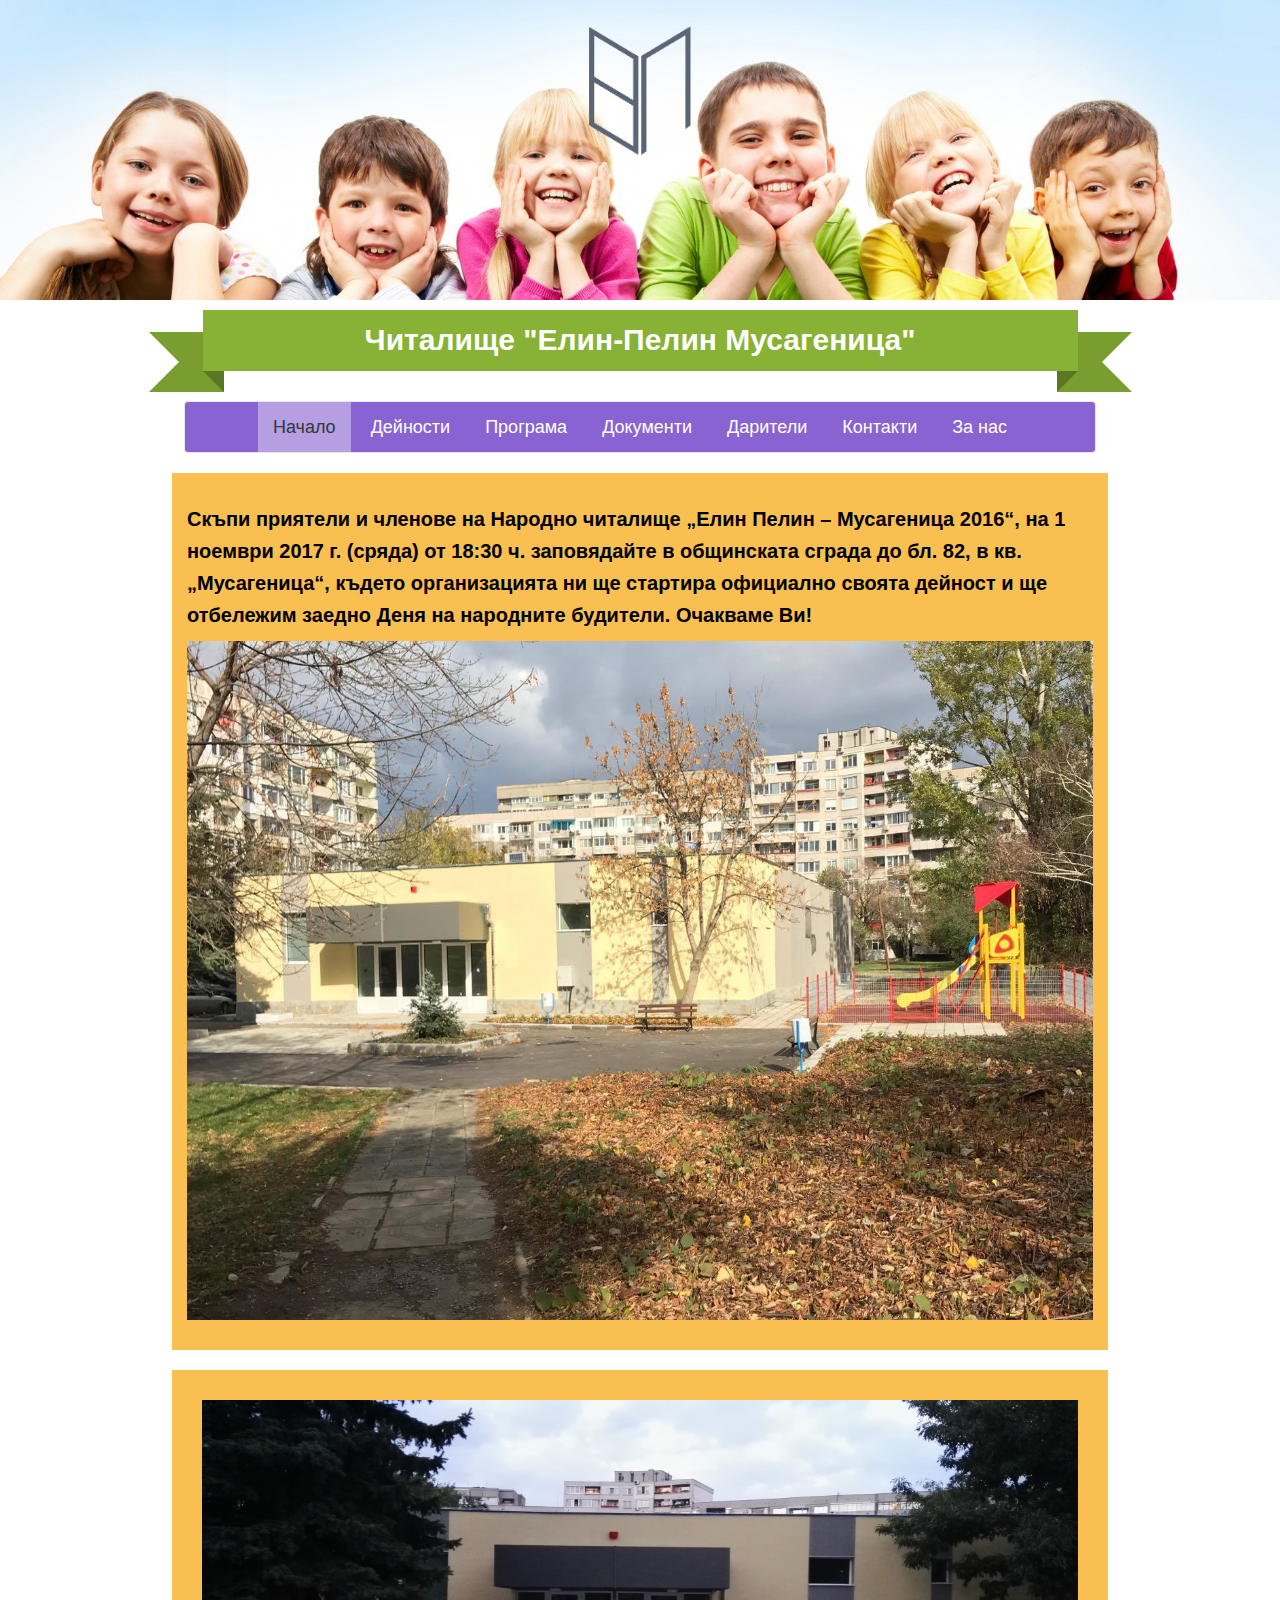
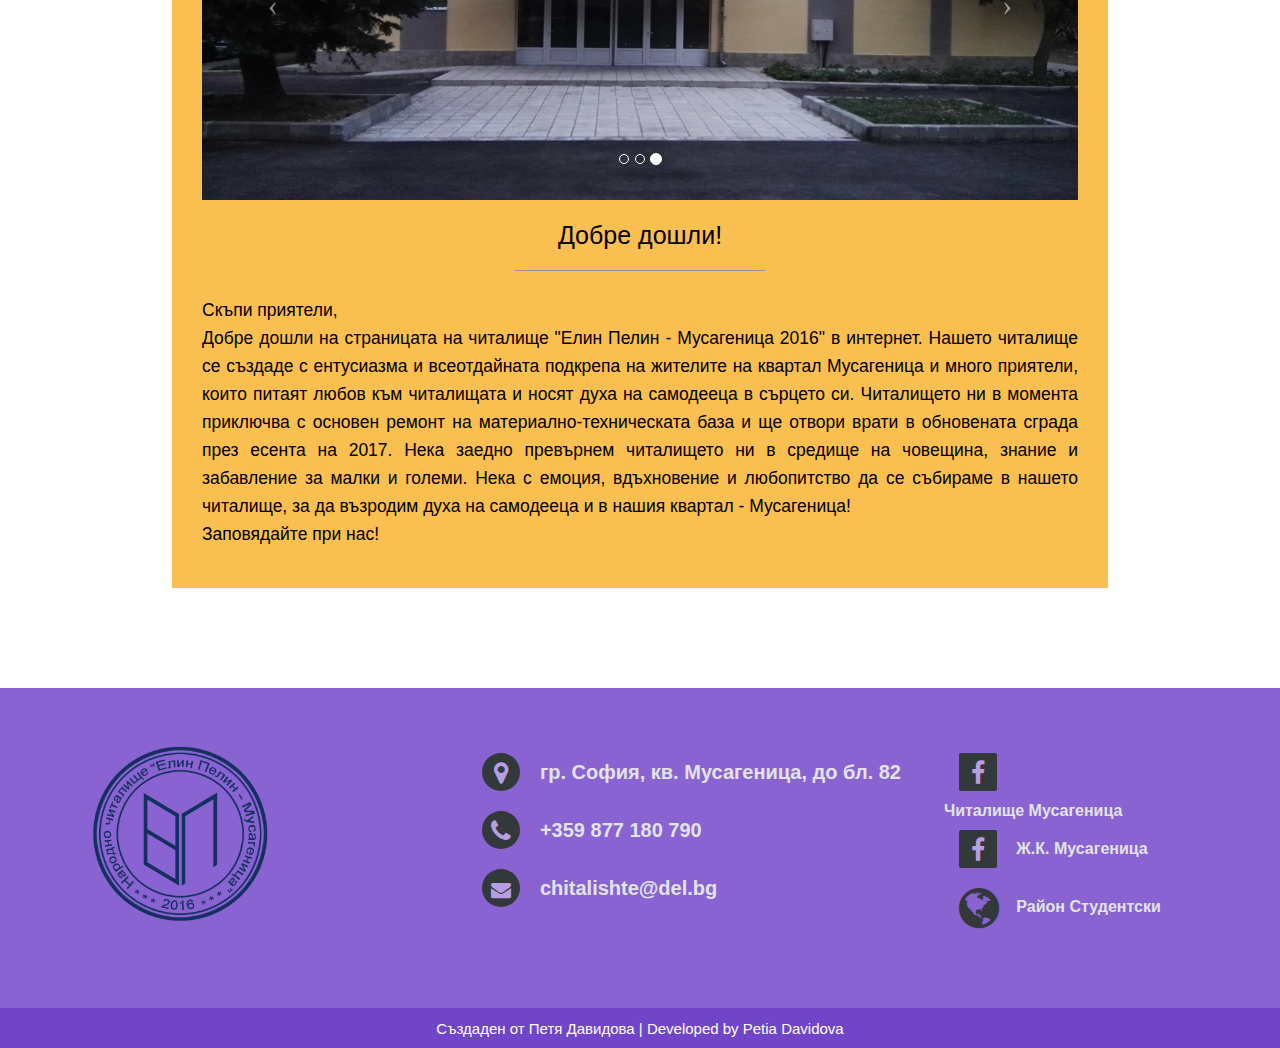
<file: index.html>
<!DOCTYPE html>
<html>
<head>
  <meta charset="utf-8">
  <meta name="viewport" content="width=device-width, initial-scale=1">
  <link rel="stylesheet" href="https://maxcdn.bootstrapcdn.com/bootstrap/3.3.7/css/bootstrap.min.css"
  integrity="sha384-BVYiiSIFeK1dGmJRAkycuHAHRg32OmUcww7on3RYdg4Va+PmSTsz/K68vbdEjh4u" crossorigin="anonymous">
  <link rel="stylesheet" href="http://maxcdn.bootstrapcdn.com/font-awesome/4.2.0/css/font-awesome.min.css">
  <link rel="stylesheet" type="text/css" href="stylesheet.css">
  <script src="https://ajax.googleapis.com/ajax/libs/jquery/3.2.1/jquery.min.js"></script>
  <!-- Latest compiled and minified JavaScript -->
  <script src="https://maxcdn.bootstrapcdn.com/bootstrap/3.3.7/js/bootstrap.min.js"
  integrity="sha384-Tc5IQib027qvyjSMfHjOMaLkfuWVxZxUPnCJA7l2mCWNIpG9mGCD8wGNIcPD7Txa" crossorigin="anonymous"></script>
  <title>Читалище "Елин-Пелин Мусагеница"</title>
  <link rel="icon" type="image/png" sizes="16x16" href="images/flavicon.png">

  <!-- Fonts -->
  <link href="https://fonts.googleapis.com/css?family=Open+Sans:300italic,400italic,600italic,700italic,800italic,400,300,600,700,800" rel="stylesheet" type="text/css">
  <link href="https://fonts.googleapis.com/css?family=Josefin+Slab:100,300,400,600,700,100italic,300italic,400italic,600italic,700italic" rel="stylesheet" type="text/css">
</head>

<body>

  <div class="jumbotron">
    <div class="container" id="logo-container">
      <a href="index.html"><img class="logo" src="images/logo.png"></a>
    </div>
  </div>
  <div class="container-fluid"id="header-ribbon">
      <div class="span12">
        <ul class="ribbon">
          <strong class="ribbon-content">Читалище "Елин-Пелин Мусагеница"</strong>
        </ul>
    </div>
  </div>

<!--- NAVBAR ---------------------------------------------->
  <div class="container">
    <nav class="navbar navbar-default">
      <div class="container-fluid">
        <!-- Brand and toggle get grouped for better mobile display -->
        <div class="navbar-header">
          <button type="button" class="navbar-toggle" data-toggle="collapse"
          data-target="#my-nav" aria-expanded="false">
            <span class="sr-only">Toggle navigation</span>
            <span class="icon-bar"></span>
            <span class="icon-bar"></span>
            <span class="icon-bar"></span>
          </button>
          <!-- <a class="navbar-brand" href="#">Brand</a> -->
        </div>

        <div class="collapse navbar-collapse" id="my-nav">
          <ul class="nav navbar-nav">
            <li class="active"><a href="index.html">Начало <span class="sr-only">(current)</span></a></li>
            <li><a href="activities.html">Дейности</a></li>
            <li><a href="#">Програма</a></li>
            <li><a href="docs.html">Документи</a></li>
            <li><a href="donate.html">Дарители</a></li>
            <li><a href="contact.html">Контакти</a></li>
            <li><a href="about-us.html">За нас</a></li>
          </ul>
        </div><!-- /.navbar-collapse -->
      </div><!-- /.container-fluid -->
    </nav>
  </div>

<div class="container">
  <div class="row">
    <div class="box">
      <p style="font-size: 20px"><strong> Скъпи приятели и членове на Народно читалище „Елин Пелин – Мусагеница 2016“,
          на 1 ноември 2017 г. (сряда) от 18:30 ч. заповядайте в общинската сграда до бл. 82,
          в кв. „Мусагеница“, където организацията ни ще стартира официално своята дейност и
          ще отбележим заедно Деня на народните будители. Очакваме Ви!</strong></p>
      <img class="news" src="images/chitalishte.jpg"/>
    </div>
  </div>
</div>

<div class="container">
  <div class="row">
    <div class="box">
      <div id="slides" class="col-sm-12 text-center">
        <div id="my-carousel" class="carousel slide" data-ride="carousel">
          <!-- Indicators -->
          <ol class="carousel-indicators hidden-xs">
            <li data-target="#my-carousel" data-slide-to="0" class=""></li>
            <li data-target="#my-carousel" data-slide-to="1" class=""></li>
            <li data-target="#my-carousel" data-slide-to="2" class="active"></li>
          </ol>

          <!-- Wrapper for slides -->
          <div class="carousel-inner">
              <div class="item">
                  <img class="img-responsive img-full" src="images/home-display/image1.jpg" alt="">
              </div>
              <div class="item">
                  <img class="img-responsive img-full" src="images/home-display/image2.jpg" alt="">
              </div>
              <div class="item active">
                  <img class="img-responsive img-full" src="images/home-display/image3.jpg" alt="">
              </div>
          </div>

          <!-- Controls -->
          <a class="left carousel-control" href="#my-carousel" data-slide="prev">
              <span class="icon-prev"></span>
          </a>
          <a class="right carousel-control" href="#my-carousel" data-slide="next">
              <span class="icon-next"></span>
          </a>
        </div>
        <p style="font-size: 25px; padding-top: 15px">Добре дошли!</p>
        <hr class="tagline-divider">
        <p class="intro-text" align="justify">Скъпи приятели,<br>
          Добре дошли на страницата на читалище "Елин Пелин - Мусагеница 2016" в интернет.
          Нашето читалище се създаде с ентусиазма и всеотдайната подкрепа на жителите на
          квартал Мусагеница и много приятели, които питаят любов към читалищата и носят
          духа на самодееца в сърцето си. Читалището ни в момента приключва с основен
          ремонт на материално-техническата база и ще отвори врати в обновената сграда
          през есента на 2017. Нека заедно превърнем читалището ни в средище на човещина,
          знание и забавление за малки и големи. Нека с емоция, вдъхновение и любопитство
          да се събираме в нашето читалище, за да възродим духа на самодееца и в
          нашия квартал - Мусагеница!<br>
          Заповядайте при нас!


          <!--  -->
        </p>
      </div>
    </div>
  </div>

  <!-- <div class="row">
    <div class="box">
      <div class="col-lg-12">
        <hr>
        <h2 class="intro-text text-center">Build a website
            <strong>worth visiting</strong>
        </h2>
        <hr>
        <hr class="visible-xs">
        <p>The boxes used in this template are nested inbetween a normal Bootstrap row and the start of your column layout. The boxes will be full-width boxes, so if you want to make them smaller then you will need to customize.</p>
        <p>A huge thanks to <a href="http://join.deathtothestockphoto.com/" target="_blank">Death to the Stock Photo</a> for allowing us to use the beautiful photos that make this template really come to life. When using this template, make sure your photos are decent. Also make sure that the file size on your photos is kept to a minumum to keep load times to a minimum.</p>
        <p>Lorem ipsum dolor sit amet, consectetur adipiscing elit. Nunc placerat diam quis nisl vestibulum dignissim. In hac habitasse platea dictumst. Interdum et malesuada fames ac ante ipsum primis in faucibus. Pellentesque habitant morbi tristique senectus et netus et malesuada fames ac turpis egestas.</p>
      </div>
    </div>
  </div>

        <div class="row">
            <div class="box">
                <div class="col-lg-12">
                    <hr>
                    <h2 class="intro-text text-center">Beautiful boxes
                        <strong>to showcase your content</strong>
                    </h2>
                    <hr>
                    <p>Use as many boxes as you like, and put anything you want in them! They are great for just about anything, the sky's the limit!</p>
                    <p>Lorem ipsum dolor sit amet, consectetur adipiscing elit. Nunc placerat diam quis nisl vestibulum dignissim. In hac habitasse platea dictumst. Interdum et malesuada fames ac ante ipsum primis in faucibus. Pellentesque habitant morbi tristique senectus et netus et malesuada fames ac turpis egestas.</p>
                </div>
            </div>
        </div>
 -->
</div>

  <footer class="footer-distributed">
    <div class="footer-left">
      <a href="index.html"><img class="footer-logo" src="images/stamp2.png"></a>
        <!-- <div class="logo-div">
        </div> -->
    </div>
    <div class="footer-center">
      <div>
        <i class="fa fa-map-marker" id="footer-icons"></i>
        <p>гр. София, кв. Мусагеница, до бл. 82</p>
      </div>
      <div>
        <i class="fa fa-phone" id="footer-icons"></i>
        <p>+359 877 180 790</p>
      </div>
      <div>
        <i class="fa fa-envelope" id="footer-icons" style="font-size: 20px"></i>
        <p>chitalishte@del.bg</p>
      </div>
    </div>
    <div class="footer-right">
      <div>
        <a href="https://www.facebook.com/Народно-читалище-Елин-Пелин-Мусагеница-2016-1690058224628591/"><i class="fa fa-facebook" id="footer-icons" style="border-radius: 2px"></i></a>
        <a href="https://www.facebook.com/Народно-читалище-Елин-Пелин-Мусагеница-2016-1690058224628591/" class="footer-links">Читалище Мусагеница</a>
      </div>
      <div>
        <a href="https://www.facebook.com/Musagenica/"><i class="fa fa-facebook" id="footer-icons" style="border-radius: 2px"></i></a>
        <a href="https://www.facebook.com/Musagenica/" class="footer-links">Ж.К. Мусагеница</a>
      </div>
      <div>
        <a href="http://www.studentski.bg/"><i class="fa fa-globe" id="footer-icons"></i></a>
        <a href="http://www.studentski.bg/" class="footer-links">Район Студентски</a>
      </div>
    </div>
  </footer>
  <footer class="credits">
    <div class="container-fluid" style="padding-top: 10px">
      <a href="https://www.linkedin.com/in/petia-davidova/">Създаден от Петя Давидова | Developed by Petia Davidova</a>
    </div>
  </footer>
</body>
</html>
</file>
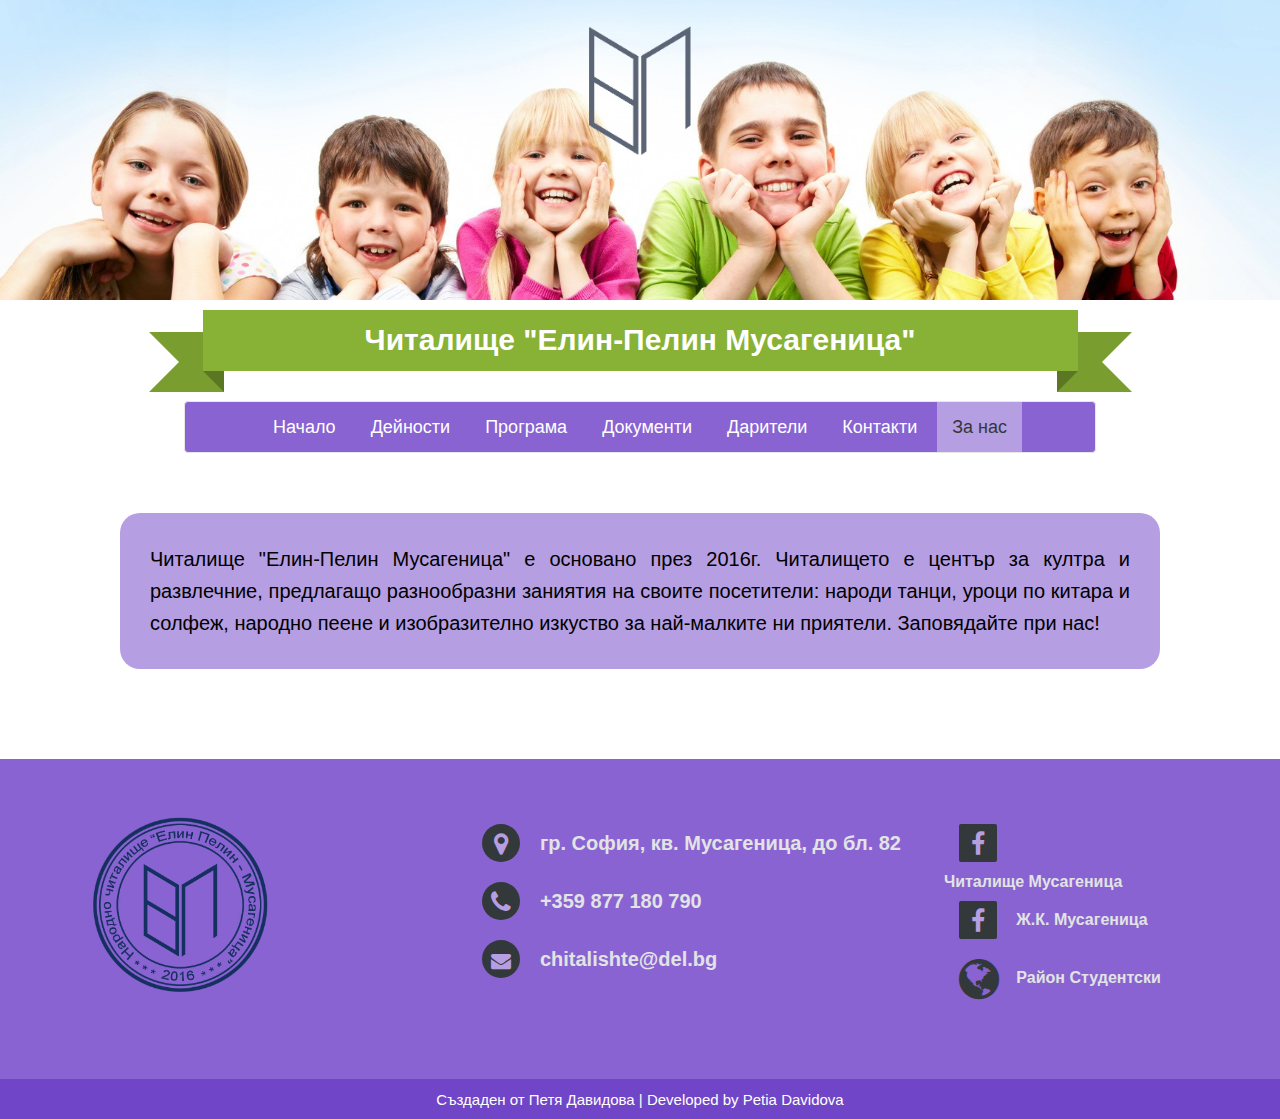
<file: about-us.html>
<!DOCTYPE html>
<html>
<head>
  <meta charset="utf-8">
  <meta name="viewport" content="width=device-width, initial-scale=1">
  <link rel="stylesheet" href="https://maxcdn.bootstrapcdn.com/bootstrap/3.3.7/css/bootstrap.min.css"
  integrity="sha384-BVYiiSIFeK1dGmJRAkycuHAHRg32OmUcww7on3RYdg4Va+PmSTsz/K68vbdEjh4u" crossorigin="anonymous">
  <link rel="stylesheet" href="http://maxcdn.bootstrapcdn.com/font-awesome/4.2.0/css/font-awesome.min.css">
  <link rel="stylesheet" type="text/css" href="stylesheet.css">
  <script src="https://ajax.googleapis.com/ajax/libs/jquery/3.2.1/jquery.min.js"></script>
  <!-- Latest compiled and minified JavaScript -->
  <script src="https://maxcdn.bootstrapcdn.com/bootstrap/3.3.7/js/bootstrap.min.js"
  integrity="sha384-Tc5IQib027qvyjSMfHjOMaLkfuWVxZxUPnCJA7l2mCWNIpG9mGCD8wGNIcPD7Txa" crossorigin="anonymous"></script>
  <title>Читалище "Елин-Пелин Мусагеница"</title>
  <link rel="icon" type="image/png" sizes="16x16" href="images/flavicon.png">

  <!-- Fonts -->
  <link href="https://fonts.googleapis.com/css?family=Open+Sans:300italic,400italic,600italic,700italic,800italic,400,300,600,700,800" rel="stylesheet" type="text/css">
  <link href="https://fonts.googleapis.com/css?family=Josefin+Slab:100,300,400,600,700,100italic,300italic,400italic,600italic,700italic" rel="stylesheet" type="text/css">
</head>

<body>

  <div class="jumbotron">
    <div class="container" id="logo-container">
      <a href="index.html"><img class="logo" src="images/logo.png"></a>
    </div>
  </div>
  <div class="container-fluid"id="header-ribbon">
      <div class="span12">
        <ul class="ribbon">
          <strong class="ribbon-content">Читалище "Елин-Пелин Мусагеница"</strong>
        </ul>
    </div>
  </div>

<!--- NAVBAR ---------------------------------------------->
  <div class="container">
    <nav class="navbar navbar-default">
      <div class="container-fluid">
        <!-- Brand and toggle get grouped for better mobile display -->
        <div class="navbar-header">
          <button type="button" class="navbar-toggle" data-toggle="collapse"
          data-target="#my-nav" aria-expanded="false">
            <span class="sr-only">Toggle navigation</span>
            <span class="icon-bar"></span>
            <span class="icon-bar"></span>
            <span class="icon-bar"></span>
          </button>
          <!-- <a class="navbar-brand" href="#">Brand</a> -->
        </div>

        <div class="collapse navbar-collapse" id="my-nav">
          <ul class="nav navbar-nav">
            <li><a href="index.html">Начало <span class="sr-only">(current)</span></a></li>
            <li><a href="activities.html">Дейности</a></li>
            <li><a href="#">Програма</a></li>
            <li><a href="docs.html">Документи</a></li>
            <li><a href="donate.html">Дарители</a></li>
            <li><a href="contact.html">Контакти</a></li>
            <li class="active"><a href="about-us.html">За нас</a></li>
          </ul>
        </div><!-- /.navbar-collapse -->
      </div><!-- /.container-fluid -->
    </nav>
  </div>


  <div class="container" id="about">
    <div class="row">
      <div class="col-md-12">
        <p>Читалище "Елин-Пелин Мусагеница" е основано през 2016г. Читалището е
          център за култра и развлечние, предлагащо разнообразни заниятия на своите
          посетители: народи танци, уроци по китара и солфеж, народно пеене и
          изобразително изкуство за най-малките ни приятели. Заповядайте
          при нас!</p>
      </div>
    </div>
  </div>

  <footer class="footer-distributed">
    <div class="footer-left">
      <a href="index.html"><img class="footer-logo" src="images/stamp2.png"></a>
        <!-- <div class="logo-div">
        </div> -->
    </div>
    <div class="footer-center">
      <div>
        <i class="fa fa-map-marker" id="footer-icons"></i>
        <p>гр. София, кв. Мусагеница, до бл. 82</p>
      </div>
      <div>
        <i class="fa fa-phone" id="footer-icons"></i>
        <p>+359 877 180 790</p>
      </div>
      <div>
        <i class="fa fa-envelope" id="footer-icons" style="font-size: 20px"></i>
        <p>chitalishte@del.bg</p>
      </div>
    </div>
    <div class="footer-right">
      <div>
        <a href="https://www.facebook.com/Народно-читалище-Елин-Пелин-Мусагеница-2016-1690058224628591/"><i class="fa fa-facebook" id="footer-icons" style="border-radius: 2px"></i></a>
        <a href="https://www.facebook.com/Народно-читалище-Елин-Пелин-Мусагеница-2016-1690058224628591/" class="footer-links">Читалище Мусагеница</a>
      </div>
      <div>
        <a href="https://www.facebook.com/Musagenica/"><i class="fa fa-facebook" id="footer-icons" style="border-radius: 2px"></i></a>
        <a href="https://www.facebook.com/Musagenica/" class="footer-links">Ж.К. Мусагеница</a>
      </div>
      <div>
        <a href="http://www.studentski.bg/"><i class="fa fa-globe" id="footer-icons"></i></a>
        <a href="http://www.studentski.bg/" class="footer-links">Район Студентски</a>
      </div>
    </div>
  </footer>
  <footer class="credits">
    <div class="container-fluid" style="padding-top: 10px">
      <a href="https://www.linkedin.com/in/petia-davidova/">Създаден от Петя Давидова | Developed by Petia Davidova</a>
    </div>
  </footer>
</body>
</html>
</file>
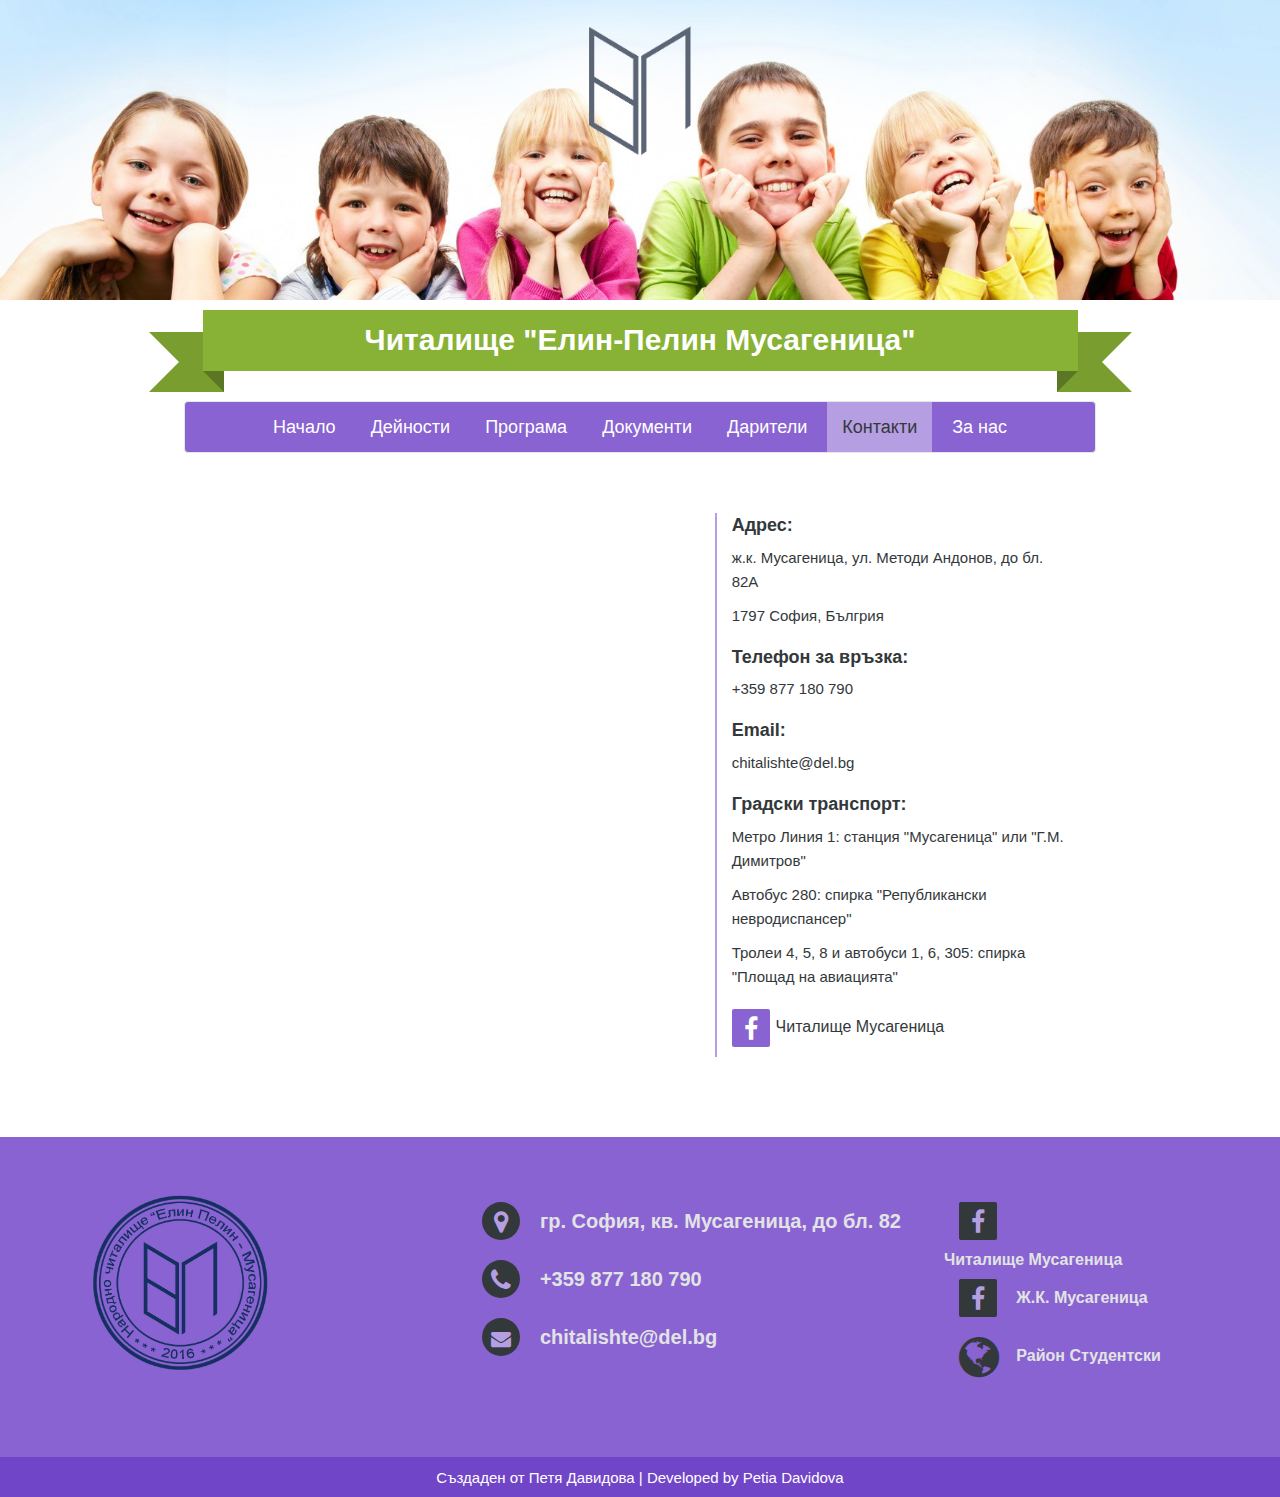
<file: contact.html>
<!DOCTYPE html>
<html>
<head>
  <meta charset="utf-8">
  <meta name="viewport" content="width=device-width, initial-scale=1">
  <link rel="stylesheet" href="https://maxcdn.bootstrapcdn.com/bootstrap/3.3.7/css/bootstrap.min.css"
  integrity="sha384-BVYiiSIFeK1dGmJRAkycuHAHRg32OmUcww7on3RYdg4Va+PmSTsz/K68vbdEjh4u" crossorigin="anonymous">
  <link rel="stylesheet" href="http://maxcdn.bootstrapcdn.com/font-awesome/4.2.0/css/font-awesome.min.css">
  <link rel="stylesheet" type="text/css" href="stylesheet.css">
  <script src="https://ajax.googleapis.com/ajax/libs/jquery/3.2.1/jquery.min.js"></script>
  <!-- Latest compiled and minified JavaScript -->
  <script src="https://maxcdn.bootstrapcdn.com/bootstrap/3.3.7/js/bootstrap.min.js"
  integrity="sha384-Tc5IQib027qvyjSMfHjOMaLkfuWVxZxUPnCJA7l2mCWNIpG9mGCD8wGNIcPD7Txa" crossorigin="anonymous"></script>
  <title>Читалище "Елин-Пелин Мусагеница"</title>
  <link rel="icon" type="image/png" sizes="16x16" href="images/flavicon.png">

  <!-- Fonts -->
  <link href="https://fonts.googleapis.com/css?family=Open+Sans:300italic,400italic,600italic,700italic,800italic,400,300,600,700,800" rel="stylesheet" type="text/css">
  <link href="https://fonts.googleapis.com/css?family=Josefin+Slab:100,300,400,600,700,100italic,300italic,400italic,600italic,700italic" rel="stylesheet" type="text/css">
</head>

<body>

  <div class="jumbotron">
    <div class="container" id="logo-container">
      <a href="index.html"><img class="logo" src="images/logo.png"></a>
    </div>
  </div>
  <div class="container-fluid"id="header-ribbon">
      <div class="span12">
        <ul class="ribbon">
          <strong class="ribbon-content">Читалище "Елин-Пелин Мусагеница"</strong>
        </ul>
    </div>
  </div>

<!--- NAVBAR ---------------------------------------------->
  <div class="container">
    <nav class="navbar navbar-default">
      <div class="container-fluid">
        <!-- Brand and toggle get grouped for better mobile display -->
        <div class="navbar-header">
          <button type="button" class="navbar-toggle" data-toggle="collapse"
          data-target="#my-nav" aria-expanded="false">
            <span class="sr-only">Toggle navigation</span>
            <span class="icon-bar"></span>
            <span class="icon-bar"></span>
            <span class="icon-bar"></span>
          </button>
          <!-- <a class="navbar-brand" href="#">Brand</a> -->
        </div>

        <div class="collapse navbar-collapse" id="my-nav">
          <ul class="nav navbar-nav">
            <li><a href="index.html">Начало <span class="sr-only">(current)</span></a></li>
            <li><a href="activities.html">Дейности</a></li>
            <li><a href="#">Програма</a></li>
            <li><a href="docs.html">Документи</a></li>
            <li><a href="donate.html">Дарители</a></li>
            <li class="active"><a href="#">Контакти</a></li>
            <li><a href="about-us.html">За нас</a></li>
          </ul>
        </div><!-- /.navbar-collapse -->
      </div><!-- /.container-fluid -->
    </nav>
  </div>



  <div class="container-fluid middle">
    <div class="row">
    <div class="col-lg-7" style="margin-bottom: 40px;">
      <div class="map container-fluid" >
        <iframe style="float: right"  src="https://www.google.com/maps/embed?pb=!1m18!1m12!1m3!1d2933.8921815932576!2d23.365862692474284!3d42.6636401450816!2m3!1f0!2f0!3f0!3m2!1i1024!2i768!4f13.1!3m3!1m2!1s0x40aa85d5290f0ffb%3A0x0!2zNDLCsDM5JzQ5LjEiTiAyM8KwMjEnNTcuOSJF!5e0!3m2!1sen!2sus!4v1500219027792" width="600" height="450" frameborder="0" style="border:0" allowfullscreen></iframe>
      </div>
    </div>
    <div class="col-lg-5 info">
      <div class="address">
        <h3  style="margin-top: 3px;">Адрес:</h3>
        <p>ж.к. Мусагеница, ул. Методи Андонов, до бл. 82А</p>
        <p>1797 София, Бългрия</p>
      </div>
      <div class="phone" style="margin-top: 20px;">
        <h3>Телефон за връзка:</h3>
        <p>+359 877 180 790</p>
        <h3>Email:</h3>
        <p>chitalishte@del.bg</p>
      </div>
      <div class="transport" style="margin-top: 20px;">
        <h3>Градски транспорт:</h3>
        <p>Метро Линия 1: станция "Мусагеница" или "Г.М. Димитров"</p>
        <p>Автобус 280: спирка "Републикански невродиспансер"</p>
        <p>Тролеи 4, 5, 8 и автобуси 1, 6, 305: спирка "Площад на авиацията"</p>
      </div>
      <div>
        <a href="https://www.facebook.com/Народно-читалище-Елин-Пелин-Мусагеница-2016-1690058224628591/"><i class="fa fa-facebook" id="contact-icon" style="border-radius: 2px"></i></a>
        <a href="https://www.facebook.com/Народно-читалище-Елин-Пелин-Мусагеница-2016-1690058224628591/" class="footer-links">Читалище Мусагеница</a>
      </div>
    </div>
  </div>
  <div class="row">
    <div class="transport" style="width: 70%">
      <!-- <p>second row</p> -->
    </div>
  </div>
  </div>



  <footer class="footer-distributed">
    <div class="footer-left">
      <a href="index.html"><img class="footer-logo" src="images/stamp2.png"></a>
        <!-- <div class="logo-div">
        </div> -->
    </div>
    <div class="footer-center">
      <div>
        <i class="fa fa-map-marker" id="footer-icons"></i>
        <p>гр. София, кв. Мусагеница, до бл. 82</p>
      </div>
      <div>
        <i class="fa fa-phone" id="footer-icons"></i>
        <p>+359 877 180 790</p>
      </div>
      <div>
        <i class="fa fa-envelope" id="footer-icons" style="font-size: 20px"></i>
        <p>chitalishte@del.bg</p>
      </div>
    </div>
    <div class="footer-right">
      <div>
        <a href="https://www.facebook.com/Народно-читалище-Елин-Пелин-Мусагеница-2016-1690058224628591/"><i class="fa fa-facebook" id="footer-icons" style="border-radius: 2px"></i></a>
        <a href="https://www.facebook.com/Народно-читалище-Елин-Пелин-Мусагеница-2016-1690058224628591/" class="footer-links">Читалище Мусагеница</a>
      </div>
      <div>
        <a href="https://www.facebook.com/Musagenica/"><i class="fa fa-facebook" id="footer-icons" style="border-radius: 2px"></i></a>
        <a href="https://www.facebook.com/Musagenica/" class="footer-links">Ж.К. Мусагеница</a>
      </div>
      <div>
        <a href="http://www.studentski.bg/"><i class="fa fa-globe" id="footer-icons"></i></a>
        <a href="http://www.studentski.bg/" class="footer-links">Район Студентски</a>
      </div>
    </div>
  </footer>
  <footer class="credits">
    <div class="container-fluid" style="padding-top: 10px">
      <a href="https://www.linkedin.com/in/petia-davidova/">Създаден от Петя Давидова | Developed by Petia Davidova</a>
    </div>
  </footer>
</body>
</html>
</file>
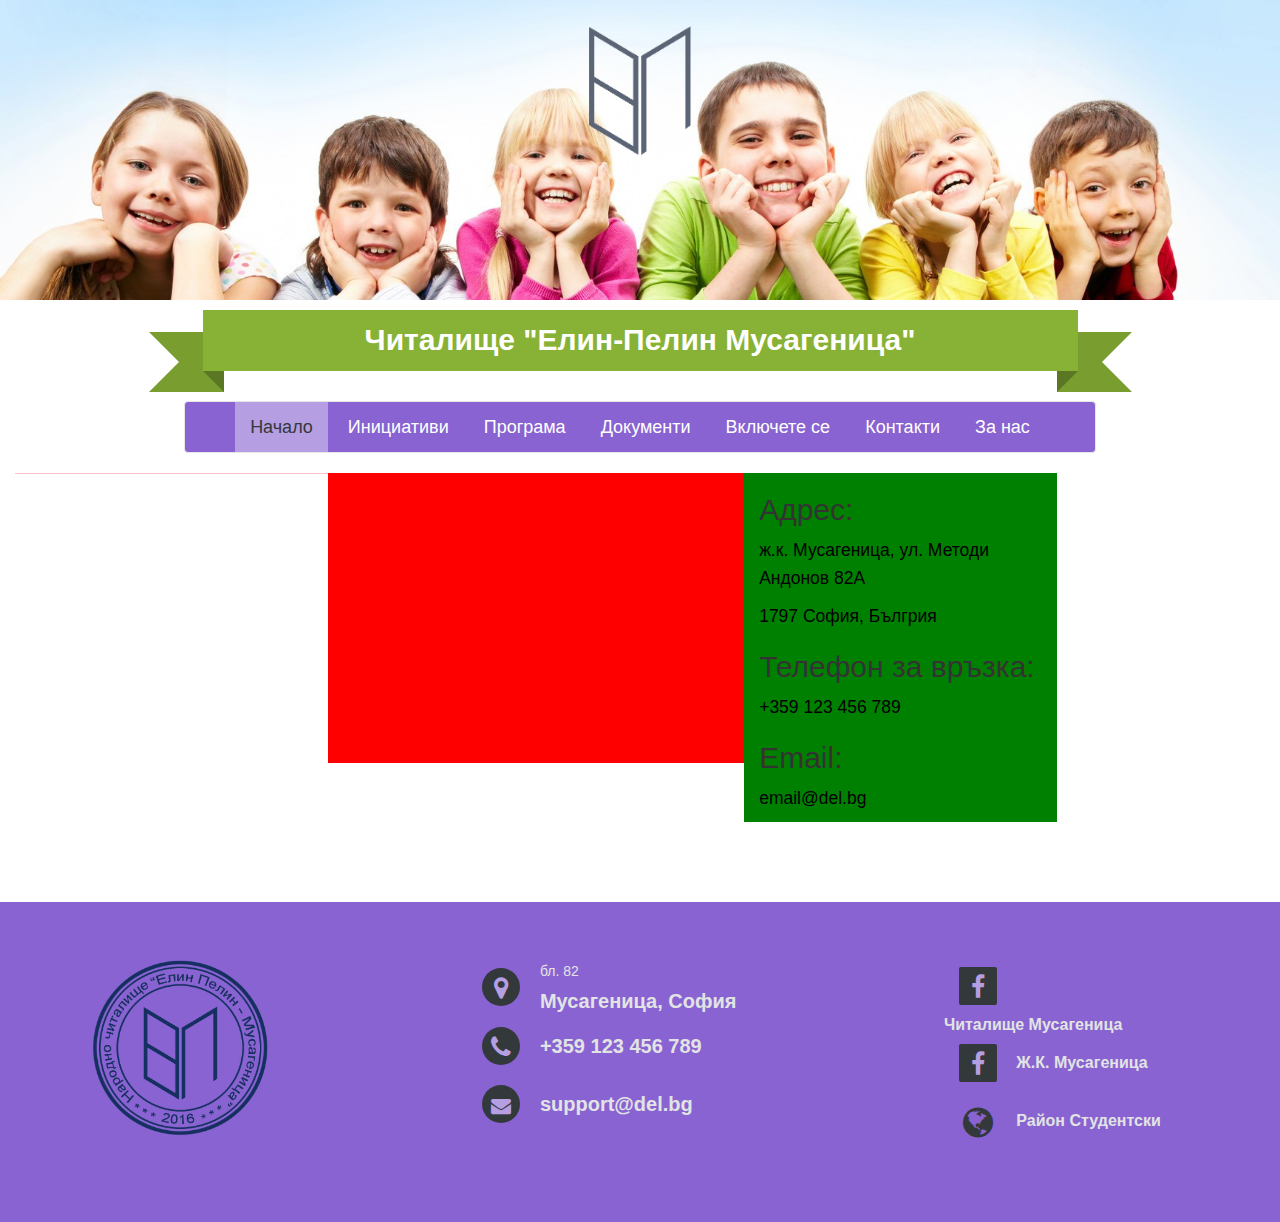
<file: contact2.html>
<!DOCTYPE html>
<html>
<head>
  <meta charset="utf-8">
  <meta name="viewport" content="width=device-width, initial-scale=1">
  <link rel="stylesheet" href="https://maxcdn.bootstrapcdn.com/bootstrap/3.3.7/css/bootstrap.min.css"
  integrity="sha384-BVYiiSIFeK1dGmJRAkycuHAHRg32OmUcww7on3RYdg4Va+PmSTsz/K68vbdEjh4u" crossorigin="anonymous">
  <link rel="stylesheet" href="http://maxcdn.bootstrapcdn.com/font-awesome/4.2.0/css/font-awesome.min.css">
  <link rel="stylesheet" type="text/css" href="stylesheet.css">
  <script src="https://ajax.googleapis.com/ajax/libs/jquery/3.2.1/jquery.min.js"></script>
  <!-- Latest compiled and minified JavaScript -->
  <script src="https://maxcdn.bootstrapcdn.com/bootstrap/3.3.7/js/bootstrap.min.js"
  integrity="sha384-Tc5IQib027qvyjSMfHjOMaLkfuWVxZxUPnCJA7l2mCWNIpG9mGCD8wGNIcPD7Txa" crossorigin="anonymous"></script>
  <title>Читалище "Елин-Пелин Мусагеница"</title>
  <link rel="icon" type="image/png" sizes="16x16" href="images/flavicon.png">

  <!-- Fonts -->
  <link href="https://fonts.googleapis.com/css?family=Open+Sans:300italic,400italic,600italic,700italic,800italic,400,300,600,700,800" rel="stylesheet" type="text/css">
  <link href="https://fonts.googleapis.com/css?family=Josefin+Slab:100,300,400,600,700,100italic,300italic,400italic,600italic,700italic" rel="stylesheet" type="text/css">
</head>

<body>

  <div class="jumbotron">
    <div class="container" id="logo-container">
      <a href="index.html"><img class="logo" src="images/logo.png"></a>
    </div>
  </div>
  <div class="container-fluid"id="header-ribbon">
      <div class="span12">
        <ul class="ribbon">
          <strong class="ribbon-content">Читалище "Елин-Пелин Мусагеница"</strong>
        </ul>
    </div>
  </div>

<!--- NAVBAR ---------------------------------------------->
  <div class="container">
    <nav class="navbar navbar-default">
      <div class="container-fluid">
        <!-- Brand and toggle get grouped for better mobile display -->
        <div class="navbar-header">
          <button type="button" class="navbar-toggle" data-toggle="collapse"
          data-target="#my-nav" aria-expanded="false">
            <span class="sr-only">Toggle navigation</span>
            <span class="icon-bar"></span>
            <span class="icon-bar"></span>
            <span class="icon-bar"></span>
          </button>
          <!-- <a class="navbar-brand" href="#">Brand</a> -->
        </div>

        <div class="collapse navbar-collapse" id="my-nav">
          <ul class="nav navbar-nav">
            <li class="active"><a href="index.html">Начало <span class="sr-only">(current)</span></a></li>
            <li><a href="#">Инициативи</a></li>
            <li><a href="#">Програма</a></li>
            <li><a href="#">Документи</a></li>
            <li><a href="#">Включете се</a></li>
            <li><a href="#">Контакти</a></li>
            <li><a href="#">За нас</a></li>
          </ul>
        </div><!-- /.navbar-collapse -->
      </div><!-- /.container-fluid -->
    </nav>
  </div>

  <div class="col-md-12 main">
    <div class="col-md-3" style="background-color: pink">
    </div>
    <div class="col-lg-4" style="background-color: red" >
      <div class="map" >
        <iframe style="float: right"  src="https://www.google.com/maps/embed?pb=!1m18!1m12!1m3!1d2933.8921815932576!2d23.365862692474284!3d42.6636401450816!2m3!1f0!2f0!3f0!3m2!1i1024!2i768!4f13.1!3m3!1m2!1s0x40aa85d5290f0ffb%3A0x0!2zNDLCsDM5JzQ5LjEiTiAyM8KwMjEnNTcuOSJF!5e0!3m2!1sen!2sus!4v1500219027792" width="600" height="450" frameborder="0" style="border:0" allowfullscreen></iframe>
      </div>
    </div>
    <div class="col-lg-3" style="background-color: green">
      <div class="address">
        <h2>Адрес:</h2>
        <p>ж.к. Мусагеница, ул. Методи Андонов 82А</p>
        <p>1797 София, Бългрия</p>
      </div>
      <div class="phone">
        <h2>Телефон за връзка:</h2>
        <p>+359 123 456 789</p>
        <h2>Email:</h2>
        <p>email@del.bg</p>
      </div>
    </div>
  </div>

  <!-- this div fixes the overflow of the footer -->
  <div style="clear:both;"></div>

  <footer class="footer-distributed">
    <div class="footer-left">
      <a href="index.html"><img class="footer-logo" src="images/stamp2.png"></a>
        <!-- <div class="logo-div">
        </div> -->
    </div>

    <div class="footer-center">
      <div>
        <i class="fa fa-map-marker" id="footer-icons"></i>
        <p><span>бл. 82</span> Мусагеница, София</p>
      </div>
      <div>
        <i class="fa fa-phone" id="footer-icons"></i>
        <p>+359 123 456 789</p>
      </div>
      <div>
        <i class="fa fa-envelope" id="footer-icons" style="font-size: 20px"></i>
        <p>support@del.bg</p>
      </div>  </div>
    <div class="footer-right">
      <div>
        <a href="https://www.facebook.com/Народно-читалище-Елин-Пелин-Мусагеница-2016-1690058224628591/"><i class="fa fa-facebook" id="footer-icons" style="border-radius: 2px"></i></a>
        <a href="https://www.facebook.com/Народно-читалище-Елин-Пелин-Мусагеница-2016-1690058224628591/" class="footer-links">Читалище Мусагеница</a>
      </div>
      <div>
        <a href="https://www.facebook.com/Musagenica/"><i class="fa fa-facebook" id="footer-icons" style="border-radius: 2px"></i></a>
        <a href="https://www.facebook.com/Musagenica/" class="footer-links">Ж.К. Мусагеница</a>
      </div>
      <div>
        <a href="http://www.studentski.bg/"><i class="fa fa-globe" id="footer-icons" style="font-size: 35px; background-color: #8863d1; color: #33383b"></i></a>
        <a href="http://www.studentski.bg/" class="footer-links">Район Студентски</a>
      </div>
    </div>
  </footer>
</body>
</html>
</file>
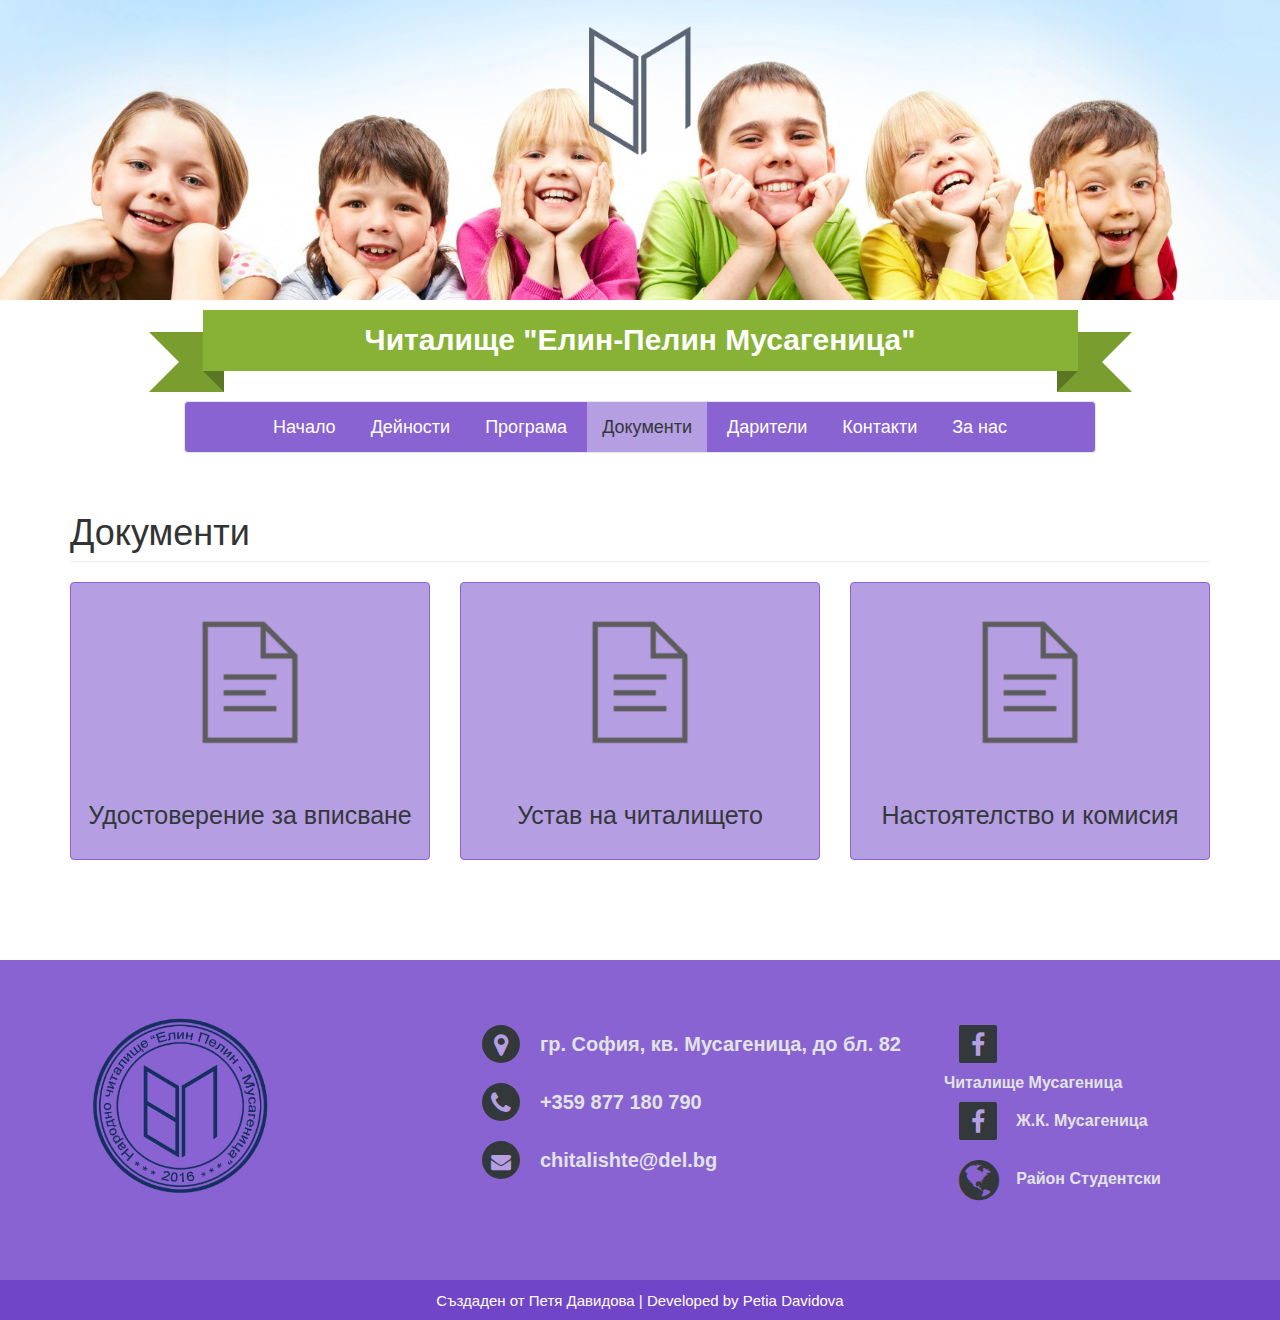
<file: docs.html>
<!DOCTYPE html>
<html>
<head>
  <meta charset="utf-8">
  <meta name="viewport" content="width=device-width, initial-scale=1">
  <link rel="stylesheet" href="https://maxcdn.bootstrapcdn.com/bootstrap/3.3.7/css/bootstrap.min.css"
  integrity="sha384-BVYiiSIFeK1dGmJRAkycuHAHRg32OmUcww7on3RYdg4Va+PmSTsz/K68vbdEjh4u" crossorigin="anonymous">
  <link rel="stylesheet" href="http://maxcdn.bootstrapcdn.com/font-awesome/4.2.0/css/font-awesome.min.css">
  <link rel="stylesheet" type="text/css" href="stylesheet.css">
  <script src="https://ajax.googleapis.com/ajax/libs/jquery/3.2.1/jquery.min.js"></script>
  <!-- Latest compiled and minified JavaScript -->
  <script src="https://maxcdn.bootstrapcdn.com/bootstrap/3.3.7/js/bootstrap.min.js"
  integrity="sha384-Tc5IQib027qvyjSMfHjOMaLkfuWVxZxUPnCJA7l2mCWNIpG9mGCD8wGNIcPD7Txa" crossorigin="anonymous"></script>
  <title>Читалище "Елин-Пелин Мусагеница"</title>
  <link rel="icon" type="image/png" sizes="16x16" href="images/flavicon.png">

  <!-- Fonts -->
  <link href="https://fonts.googleapis.com/css?family=Open+Sans:300italic,400italic,600italic,700italic,800italic,400,300,600,700,800" rel="stylesheet" type="text/css">
  <link href="https://fonts.googleapis.com/css?family=Josefin+Slab:100,300,400,600,700,100italic,300italic,400italic,600italic,700italic" rel="stylesheet" type="text/css">
</head>

<body>

  <div class="jumbotron">
    <div class="container" id="logo-container">
      <a href="index.html"><img class="logo" src="images/logo.png"></a>
    </div>
  </div>
  <div class="container-fluid"id="header-ribbon">
      <div class="span12">
        <ul class="ribbon">
          <strong class="ribbon-content">Читалище "Елин-Пелин Мусагеница"</strong>
        </ul>
    </div>
  </div>

<!--- NAVBAR ---------------------------------------------->
  <div class="container">
    <nav class="navbar navbar-default">
      <div class="container-fluid">
        <!-- Brand and toggle get grouped for better mobile display -->
        <div class="navbar-header">
          <button type="button" class="navbar-toggle" data-toggle="collapse"
          data-target="#my-nav" aria-expanded="false">
            <span class="sr-only">Toggle navigation</span>
            <span class="icon-bar"></span>
            <span class="icon-bar"></span>
            <span class="icon-bar"></span>
          </button>
          <!-- <a class="navbar-brand" href="#">Brand</a> -->
        </div>

        <div class="collapse navbar-collapse" id="my-nav">
          <ul class="nav navbar-nav">
            <li><a href="index.html">Начало <span class="sr-only">(current)</span></a></li>
            <li><a href="activities.html">Дейности</a></li>
            <li><a href="#">Програма</a></li>
            <li class="active"><a href="docs.html">Документи</a></li>
            <li><a href="donate.html">Дарители</a></li>
            <li><a href="contact.html">Контакти</a></li>
            <li><a href="about-us.html">За нас</a></li>
          </ul>
        </div><!-- /.navbar-collapse -->
      </div><!-- /.container-fluid -->
    </nav>
  </div>


  <div class="container">
    <div class="row">
      <div class="col-lg-12">
        <h1 class="page-header">Документи</h1>
      </div>

      <div class="col-lg-4 col-md-4 col-xs-6 thumb">
        <a class="thumbnail" href="docs/udostoverenie_NChitalishta.jpg">
        <img class="img-responsive" src="images/doc.png" alt="">Удостоверение за вписване
        </a>
      </div>
      <div class="col-lg-4 col-md-4 col-xs-6 thumb">
        <a class="thumbnail" href="docs/Statute_chitali6te.pdf">
        <img class="img-responsive" src="images/doc.png" alt="">Устав на читалището
        </a>
      </div>
      <div class="col-lg-4 col-md-4 col-xs-6 thumb">
        <a class="thumbnail" href="docs/List_US.pdf">
        <img class="img-responsive" src="images/doc.png" style = "50%" alt="">Настоятелство и комисия
        </a>
      </div>
    </div>
  </div>


  <footer class="footer-distributed">
    <div class="footer-left">
      <a href="index.html"><img class="footer-logo" src="images/stamp2.png"></a>
        <!-- <div class="logo-div">
        </div> -->
    </div>
    <div class="footer-center">
      <div>
        <i class="fa fa-map-marker" id="footer-icons"></i>
        <p>гр. София, кв. Мусагеница, до бл. 82</p>
      </div>
      <div>
        <i class="fa fa-phone" id="footer-icons"></i>
        <p>+359 877 180 790</p>
      </div>
      <div>
        <i class="fa fa-envelope" id="footer-icons" style="font-size: 20px"></i>
        <p>chitalishte@del.bg</p>
      </div>
    </div>
    <div class="footer-right">
      <div>
        <a href="https://www.facebook.com/Народно-читалище-Елин-Пелин-Мусагеница-2016-1690058224628591/"><i class="fa fa-facebook" id="footer-icons" style="border-radius: 2px"></i></a>
        <a href="https://www.facebook.com/Народно-читалище-Елин-Пелин-Мусагеница-2016-1690058224628591/" class="footer-links">Читалище Мусагеница</a>
      </div>
      <div>
        <a href="https://www.facebook.com/Musagenica/"><i class="fa fa-facebook" id="footer-icons" style="border-radius: 2px"></i></a>
        <a href="https://www.facebook.com/Musagenica/" class="footer-links">Ж.К. Мусагеница</a>
      </div>
      <div>
        <a href="http://www.studentski.bg/"><i class="fa fa-globe" id="footer-icons"></i></a>
        <a href="http://www.studentski.bg/" class="footer-links">Район Студентски</a>
      </div>
    </div>
  </footer>
  <footer class="credits">
    <div class="container-fluid" style="padding-top: 10px">
      <a href="https://www.linkedin.com/in/petia-davidova/">Създаден от Петя Давидова | Developed by Petia Davidova</a>
    </div>
  </footer>
</body>
</html>
</file>
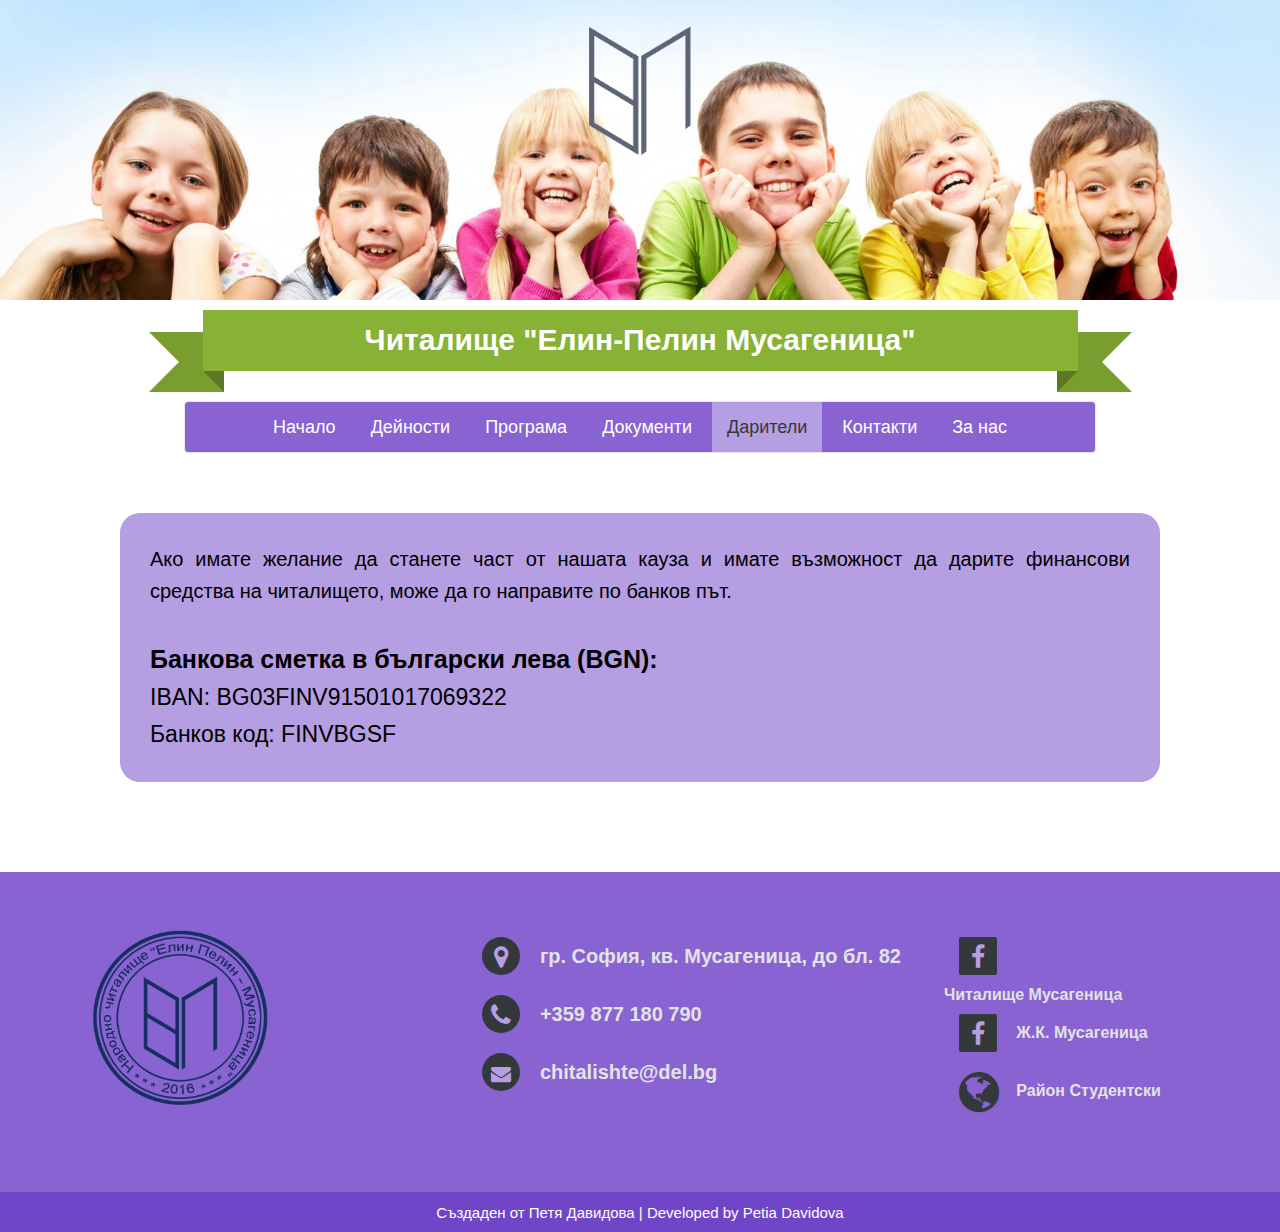
<file: donate.html>
<!DOCTYPE html>
<html>
<head>
  <meta charset="utf-8">
  <meta name="viewport" content="width=device-width, initial-scale=1">
  <link rel="stylesheet" href="https://maxcdn.bootstrapcdn.com/bootstrap/3.3.7/css/bootstrap.min.css"
  integrity="sha384-BVYiiSIFeK1dGmJRAkycuHAHRg32OmUcww7on3RYdg4Va+PmSTsz/K68vbdEjh4u" crossorigin="anonymous">
  <link rel="stylesheet" href="http://maxcdn.bootstrapcdn.com/font-awesome/4.2.0/css/font-awesome.min.css">
  <link rel="stylesheet" type="text/css" href="stylesheet.css">
  <script src="https://ajax.googleapis.com/ajax/libs/jquery/3.2.1/jquery.min.js"></script>
  <!-- Latest compiled and minified JavaScript -->
  <script src="https://maxcdn.bootstrapcdn.com/bootstrap/3.3.7/js/bootstrap.min.js"
  integrity="sha384-Tc5IQib027qvyjSMfHjOMaLkfuWVxZxUPnCJA7l2mCWNIpG9mGCD8wGNIcPD7Txa" crossorigin="anonymous"></script>
  <title>Читалище "Елин-Пелин Мусагеница"</title>
  <link rel="icon" type="image/png" sizes="16x16" href="images/flavicon.png">

  <!-- Fonts -->
  <link href="https://fonts.googleapis.com/css?family=Open+Sans:300italic,400italic,600italic,700italic,800italic,400,300,600,700,800" rel="stylesheet" type="text/css">
  <link href="https://fonts.googleapis.com/css?family=Josefin+Slab:100,300,400,600,700,100italic,300italic,400italic,600italic,700italic" rel="stylesheet" type="text/css">
</head>

<body>

  <div class="jumbotron">
    <div class="container" id="logo-container">
      <a href="index.html"><img class="logo" src="images/logo.png"></a>
    </div>
  </div>
  <div class="container-fluid"id="header-ribbon">
      <div class="span12">
        <ul class="ribbon">
          <strong class="ribbon-content">Читалище "Елин-Пелин Мусагеница"</strong>
        </ul>
    </div>
  </div>

<!--- NAVBAR ---------------------------------------------->
  <div class="container">
    <nav class="navbar navbar-default">
      <div class="container-fluid">
        <!-- Brand and toggle get grouped for better mobile display -->
        <div class="navbar-header">
          <button type="button" class="navbar-toggle" data-toggle="collapse"
          data-target="#my-nav" aria-expanded="false">
            <span class="sr-only">Toggle navigation</span>
            <span class="icon-bar"></span>
            <span class="icon-bar"></span>
            <span class="icon-bar"></span>
          </button>
          <!-- <a class="navbar-brand" href="#">Brand</a> -->
        </div>

        <div class="collapse navbar-collapse" id="my-nav">
          <ul class="nav navbar-nav">
            <li><a href="index.html">Начало <span class="sr-only">(current)</span></a></li>
            <li><a href="activities.html">Дейности</a></li>
            <li><a href="#">Програма</a></li>
            <li><a href="docs.html">Документи</a></li>
            <li class="active"><a href="donate.html">Дарители</a></li>
            <li><a href="contact.html">Контакти</a></li>
            <li><a href="about-us.html">За нас</a></li>
          </ul>
        </div><!-- /.navbar-collapse -->
      </div><!-- /.container-fluid -->
    </nav>
  </div>


  <div class="container" id="about">
    <div class="row">
      <div class="col-md-12">
        <p>Ако имате желание да станете част от нашата кауза и имате възможност
        да дарите финансови средства на читалището, може да го направите по
        банков път.</br></br>
        <strong><span style="font-size: 25px">Банкова сметка в български лева (BGN):</span></strong></br>
        <span style="font-size: 23px;">IBAN: BG03FINV91501017069322 </br>Банков код: FINVBGSF</span></p>
      </div>
    </div>
  </div>

  <footer class="footer-distributed">
    <div class="footer-left">
      <a href="index.html"><img class="footer-logo" src="images/stamp2.png"></a>
        <!-- <div class="logo-div">
        </div> -->
    </div>
    <div class="footer-center">
      <div>
        <i class="fa fa-map-marker" id="footer-icons"></i>
        <p>гр. София, кв. Мусагеница, до бл. 82</p>
      </div>
      <div>
        <i class="fa fa-phone" id="footer-icons"></i>
        <p>+359 877 180 790</p>
      </div>
      <div>
        <i class="fa fa-envelope" id="footer-icons" style="font-size: 20px"></i>
        <p>chitalishte@del.bg</p>
      </div>
    </div>
    <div class="footer-right">
      <div>
        <a href="https://www.facebook.com/Народно-читалище-Елин-Пелин-Мусагеница-2016-1690058224628591/"><i class="fa fa-facebook" id="footer-icons" style="border-radius: 2px"></i></a>
        <a href="https://www.facebook.com/Народно-читалище-Елин-Пелин-Мусагеница-2016-1690058224628591/" class="footer-links">Читалище Мусагеница</a>
      </div>
      <div>
        <a href="https://www.facebook.com/Musagenica/"><i class="fa fa-facebook" id="footer-icons" style="border-radius: 2px"></i></a>
        <a href="https://www.facebook.com/Musagenica/" class="footer-links">Ж.К. Мусагеница</a>
      </div>
      <div>
        <a href="http://www.studentski.bg/"><i class="fa fa-globe" id="footer-icons"></i></a>
        <a href="http://www.studentski.bg/" class="footer-links">Район Студентски</a>
      </div>
    </div>
  </footer>
  <footer class="credits">
    <div class="container-fluid" style="padding-top: 10px">
      <a href="https://www.linkedin.com/in/petia-davidova/">Създаден от Петя Давидова | Developed by Petia Davidova</a>
    </div>
  </footer>
</body>
</html>
</file>
<file: stylesheet.css>
img.logo {
  display: block;
  margin: 20px auto;
  height: 12%;
  width: 12%;
  padding: 0;
}

.jumbotron {
  padding-top: 0;
  margin-bottom: 10px;
  background-image: url("images/kids2.jpg");
  background-repeat: no-repeat;
    background-position: center;
    -webkit-background-size: cover;
    background-size: cover;
  min-height: 300px;
}


a.logo-txt {
  text-align: center;
  display: block;
  font-size: 28px;
  color: gray;
}

a.logo-txt:hover{
  text-decoration: none;
}

.navbar-default .navbar-nav>li>a:hover
{
  text-align: center;
  border-left: 4px solid #9f82da;
  border-right: 4px solid #9f82da;
  color: #33383b;
  font-weight: 300;
  transition: all 0.20s linear 0s;
  -o-transition: all 0.20s linear 0s;
  -ms-transition: all 0.20s linear 0s;
  -moz-transition: all 0.20s linear 0s;
  -webkit-transition: all 0.20s linear 0s;
}
nav.navbar.navbar-default{
  margin-left: auto;
  margin-right: auto;
  width: 80%;
  background-color: #8863d1;
  font-size: 18px;
  padding-top: 0;
}

div#header-ribbon.container-fluid{
  padding-bottom: 0;
}

.navbar-toggle {
    position: relative;
    float: right;
    padding: 9px 10px;
    margin-top: 8px;
    margin-right: 15px;
    margin-bottom: 8px;
    background-color: #b59ee2;
    border: 1px solid transparent;
    border-radius: 4px;
}

.navbar-default .navbar-toggle:focus, .navbar-default .navbar-toggle:hover {
    background-color: #b59ee2;
}
.navbar-default .navbar-nav>li{
  display: inline-block;
  float: none;
}

.navbar-default .navbar-nav>li>a{
  color: white;
}

.navbar-default .navbar-nav>li>a:hover{
  text-decoration: none;
  background-color: #b59ee2;

}

.navbar-default .navbar-nav>li>a:focus{
  background-color: #b59ee2;
}

.navbar-default .navbar-nav>.active>a:hover{
  background-color: #b59ee2;

}

.navbar-default .navbar-nav>.active>a{
  background-color: #b59ee2;
  color: #33383b;
}

ul.nav.navbar-nav {
    width: 100%;
    text-align: center;
    display: inline-block;
  }

.ribbon {
 font-size: 30px !important;
 /* This ribbon is based on a 16px font side and a 24px vertical rhythm. I've used em's to position each element for scalability.
  If you want to use a different font size you may have to play with the position of the ribbon elements */

 width: 70%;

 position: relative;
 background: #88B235;
 color: #fff;
 text-align: center;
 padding: 0.3em 0.5em; /* Adjust to suit */
 margin: 0 auto 1em; /*Based on 24px vertical rhythm. 48px bottom margin - normally 24 but the ribbon
                      'graphics' take up 24px themselves so we double it. */
}
.ribbon:before, .ribbon:after {
 content: "";
 position: absolute;
 display: block;
 bottom: -0.7em;
 border: 1em solid #799e2f;
 z-index: -1;
}
.ribbon:before {
 left: -1.8em;
 border-right-width: 1.5em;
 border-left-color: transparent;
}
.ribbon:after {
 right: -1.8em;
 border-left-width: 1.5em;
 border-right-color: transparent;
}
.ribbon .ribbon-content:before, .ribbon .ribbon-content:after {
 content: "";
 position: absolute;
 display: block;
 border-style: solid;
 border-color: #5b7723 transparent transparent transparent;
 bottom: -0.7em;
}
.ribbon .ribbon-content:before {
 left: 0;
 border-width: 0.7em 0 0 0.7em;
}
.ribbon .ribbon-content:after {
 right: 0;
 border-width: 0.7em 0.7em 0 0;
}


/******************************* BOXES *********************************/

/*
h1,
h2,
h3,
h4,
h5,
h6 {
    text-transform: uppercase;
    font-family: "Josefin Slab","Helvetica Neue",Helvetica,Arial,sans-serif;
    font-weight: 700;
    letter-spacing: 1px;
}*/

p {
    font-size: 1.25em;
    line-height: 1.6;
    color: #000;
}

hr {
    max-width: 400px;
    border-color: #999999;
}


.img-full {
    /*height: 400px;*/
    width: 100%;
    overflow: hidden;
    max-height: 400px;
    float: none;
}

.greet,
.brand-name {
    text-transform: capitalize;
}

.greet {
  margin: 15px 0;
}

h1.brand-name {
  padding-top: 35px;
  margin: 0;
  font-size: 25px;
}

.tagline-divider {
    margin: 15px auto 3px;
    max-width: 250px;
    border-color: #999999;
}

.box {
    margin-bottom: 20px;
    padding: 30px 15px;
    background: #F9BF51;
    width: 80%;
    margin-left: auto;
    margin-right: auto;
}

div#slides{
  margin: auto;
  float: none;
}

.intro-text {
  margin-top: 25px;
  font-size: 1.25em;
  font-weight: 400;

}

.img-border {
    float: none;
    margin: 0 auto 0;
    border: #999999 solid 1px;
}


@media screen and (min-width:768px) {
    .brand {
        display: inherit;
        margin: 0;
        padding: 30px 0 10px;
        text-align: center;
        text-shadow: 1px 1px 2px rgba(0,0,0,0.5);
        font-family: "Josefin Slab","Helvetica Neue",Helvetica,Arial,sans-serif;
        font-size: 5em;
        font-weight: 700;
        line-height: normal;
        color: #fff;
    }

    .top-divider {
        margin-top: 0;
    }

}

@media screen and (min-width:1200px) {
    .box:after {
        content: '';
        display: table;
        clear: both;
    }
}

/****************************** FOOTER ************************************/
.footer-distributed{
  background-color: #8863d1;
  box-shadow: 0 1px 1px 0 rgba(0, 0, 0, 0.12);
  box-sizing: border-box;
  width: 100%;
  text-align: left;
  font: bold 16px sans-serif;

  padding: 55px 50px;
  margin-top: 80px;
}

.footer-distributed .footer-left,
.footer-distributed .footer-center,
.footer-distributed .footer-right{
    display: inline-block;
    vertical-align: top;
}


/* Footer Left */
div.footer-left{
  width: 35%;
  height: inherit;
  }

img.footer-logo{
  margin-left: 10%;
  margin-right: auto;
  display: inline-block;
  height: 180px;
  width: auto;
  margin-bottom: 30px;
  padding: 0;
  filter:contrast(300%);
}
div.logo-div{
  /*padding-top: 25px;*/
}


/* Footer Center */

.footer-distributed .footer-center{
    width: 40%;
}

.footer-distributed .footer-center i{
    background-color:  #33383b;
    color: #ffffff;
    font-size: 25px;
    width: 38px;
    height: 38px;
    border-radius: 50%;
    text-align: center;
    line-height: 42px;
    margin: 10px 15px;
    vertical-align: middle;
}

.footer-distributed .footer-center i.fa-envelope{
    font-size: 17px;
    line-height: 38px;
}

.footer-distributed .footer-center p{
    display: inline-block;
    color: #E2E3E4;
    vertical-align: middle;
    margin:0;
}

.footer-distributed .footer-center p span{
    display:block;
    font-weight: normal;
    font-size:14px;
    line-height:2;
}

.footer-distributed .footer-center p a{
    color:  #E2E3E4;
    text-decoration: none;;
}


/* Footer Right */

div.footer-right{
  width: 20%;
}

div.footer-right a{
  color: white;
  display: inline-block;
  color: #E2E3E4;
  vertical-align: middle;
}
/*.footer-distributed i#footer-icons{
    display: inline-block;
    width: 35px;
    height: 35px;
    cursor: pointer;
    background-color:  #33383b;

    font-size: 20px;
    color: #ffffff;
    text-align: center;
    line-height: 35px;

    margin-right: 3px;
    margin-bottom: 5px;
}*/

div.footer-right a:hover{
  color: #33383b;
  text-decoration: none;
  transition: all 0.20s linear 0s;
  -o-transition: all 0.20s linear 0s;
  -ms-transition: all 0.20s linear 0s;
  -moz-transition: all 0.20s linear 0s;
  -webkit-transition: all 0.20s linear 0s;
}

i#footer-icons:hover{
  cursor: pointer;
  background-color: #9f82da;
  color: white;
  transition: all 0.20s linear 0s;
  -o-transition: all 0.20s linear 0s;
  -ms-transition: all 0.20s linear 0s;
  -moz-transition: all 0.20s linear 0s;
  -webkit-transition: all 0.20s linear 0s;
}

i#footer-icons.fa.fa-globe{
 font-size:47px;
 background-color: #8863d1;
 color: #33383b;
 }

i#footer-icons.fa.fa-globe:hover{
  background-color: white;
  color: #9f82da;
}

/* Make footer responsive */
@media (max-width: 880px) {

    .footer-distributed{
        font: bold 14px sans-serif;
    }

    .footer-distributed .footer-left,
    .footer-distributed .footer-center,
    .footer-distributed .footer-right{
        display: block;
        width: 100%;
        margin-top: 30px;
        margin-bottom: 40px;
        /*margin-left: 30%;*/
        margin-right: auto;
        text-align: left;
    }

    .footer-distributed .footer-center i{
        margin-left: 0;
    }
}

@media (max-width: 600px){
  div.col-md-12.main{
    display: block;
    width: 100%;
    margin-top: 30px;
    margin-bottom: 40px;
    margin-left: 30%;
    margin-right: auto;
    text-align: left;
  }
}
/* ICONS */
i#footer-icons{
  display: inline-block;
  color: #b59ee2;
  background-color:  #33383b;
  font-size: 25px;
  width: 38px;
  height: 38px;
  border-radius: 50%;
  text-align: center;
  line-height: 42px;
  margin: 10px 15px;
  vertical-align: middle;
  /*background-color: #8863d1; -no background*/
  /* 474b4e - lighter gray*/
}


/******************************** CONTACT PAGE *****************************************/
/*div.col-md-12.main{
  margin-bottom: 40px;
  margin-top: 40px;
  background-color: blue;
  width: 80%;
  display: inline-block;
  margin-right: auto;
  margin-left: auto;
  float: none;
}
iframe.map{
  display: block;
  margin: auto;
  border-radius: 10px;
  margin-bottom: 80px;
}*/
.map {
  width: 80%;
  /*float: right;*/
  position: relative;
  padding-bottom: 75%;
  height: 0;
  overflow: hidden;
  /*background-color: yellow;*/
}
.map iframe {
    position: absolute;
    top: 0;
    left: 0;
    width: 100% !important;
    height: 100% !important;
    border-radius: 15px;
    display: inline-block;
}

div.col-lg-5.info{
  border-left: 2px solid #b59ee2;
}

div.middle{
  /*background-color: red;*/
  min-height: 500px;
  width: 70%;
  display: block;
  margin-top: 40px;
}

iframe#frame{
  float: right;
  margin-top: 40px;
  /*width: 90%;
  height: 90%;*/
}

div.middle h3{
  font-size: 18px;
  font-weight: bold;
  color: #33383b;
  /*margin-top: 20px;*/
}

div.middle p{
  /*padding-top: 0;*/
  font-size: 15px;
  color: #33383b;
}

i#contact-icon{
  font-size: 25px;
  background-color: #8863d1;
  color: white;
  width: 38px;
  height: 38px;
  border-radius: 50%;
  text-align: center;
  line-height: 42px;
  margin: 10px 15px;
  vertical-align: middle;
  margin-left: 0;
  margin-right: 2px;
}

div.middle a{
  text-decoration: none;
  color: #33383b;
  font-size: 16px;
  margin-left: 0;
}


.thumbnail {
    display: block;
    padding: 4px;
    margin-bottom: 20px;
    line-height: 1.42857143;
    background-color: #b59ee2;
    border: 1px solid #8863d1;
    border-radius: 4px;
    -webkit-transition: border .1s ease-in-out;
    -o-transition: border .2s ease-in-out;
    transition: border .2s ease-in-out;
}

a.thumbnail.active, a.thumbnail:focus, a.thumbnail:hover {
    border: 3.2px solid #8863d1;
}

a.thumbnail{
  color: #33383b;
  padding-top: 15px;
  padding-bottom: 25px;
  /*font-weight: bold;*/
  font-size: 25px;
  text-decoration: none;
  text-align: center;
}

div#about p{
  font-size: 20px;
  margin-top: 40px;
  margin-left: 50px;
  margin-right: 50px;
  padding: 30px;
  text-align: justify;
  background-color: #b59ee2;
  border-radius: 20px;
}

.credits  {
  background-color: #7145c8;
  min-height: 40px;
  display: block;
  vertical-align: middle;
  align-items: center;
  text-align: center;
}

.credits a{
  color: white;
  font-size: 15px;
  margin-top: 16px;
}

img.mugshot {
  width: 20%;
  height: auto;
  float: left;
  padding-right: 15px;
  display: list-item;
}

img.news{
  max-width:100%;
max-height:100%;
}
</file>
